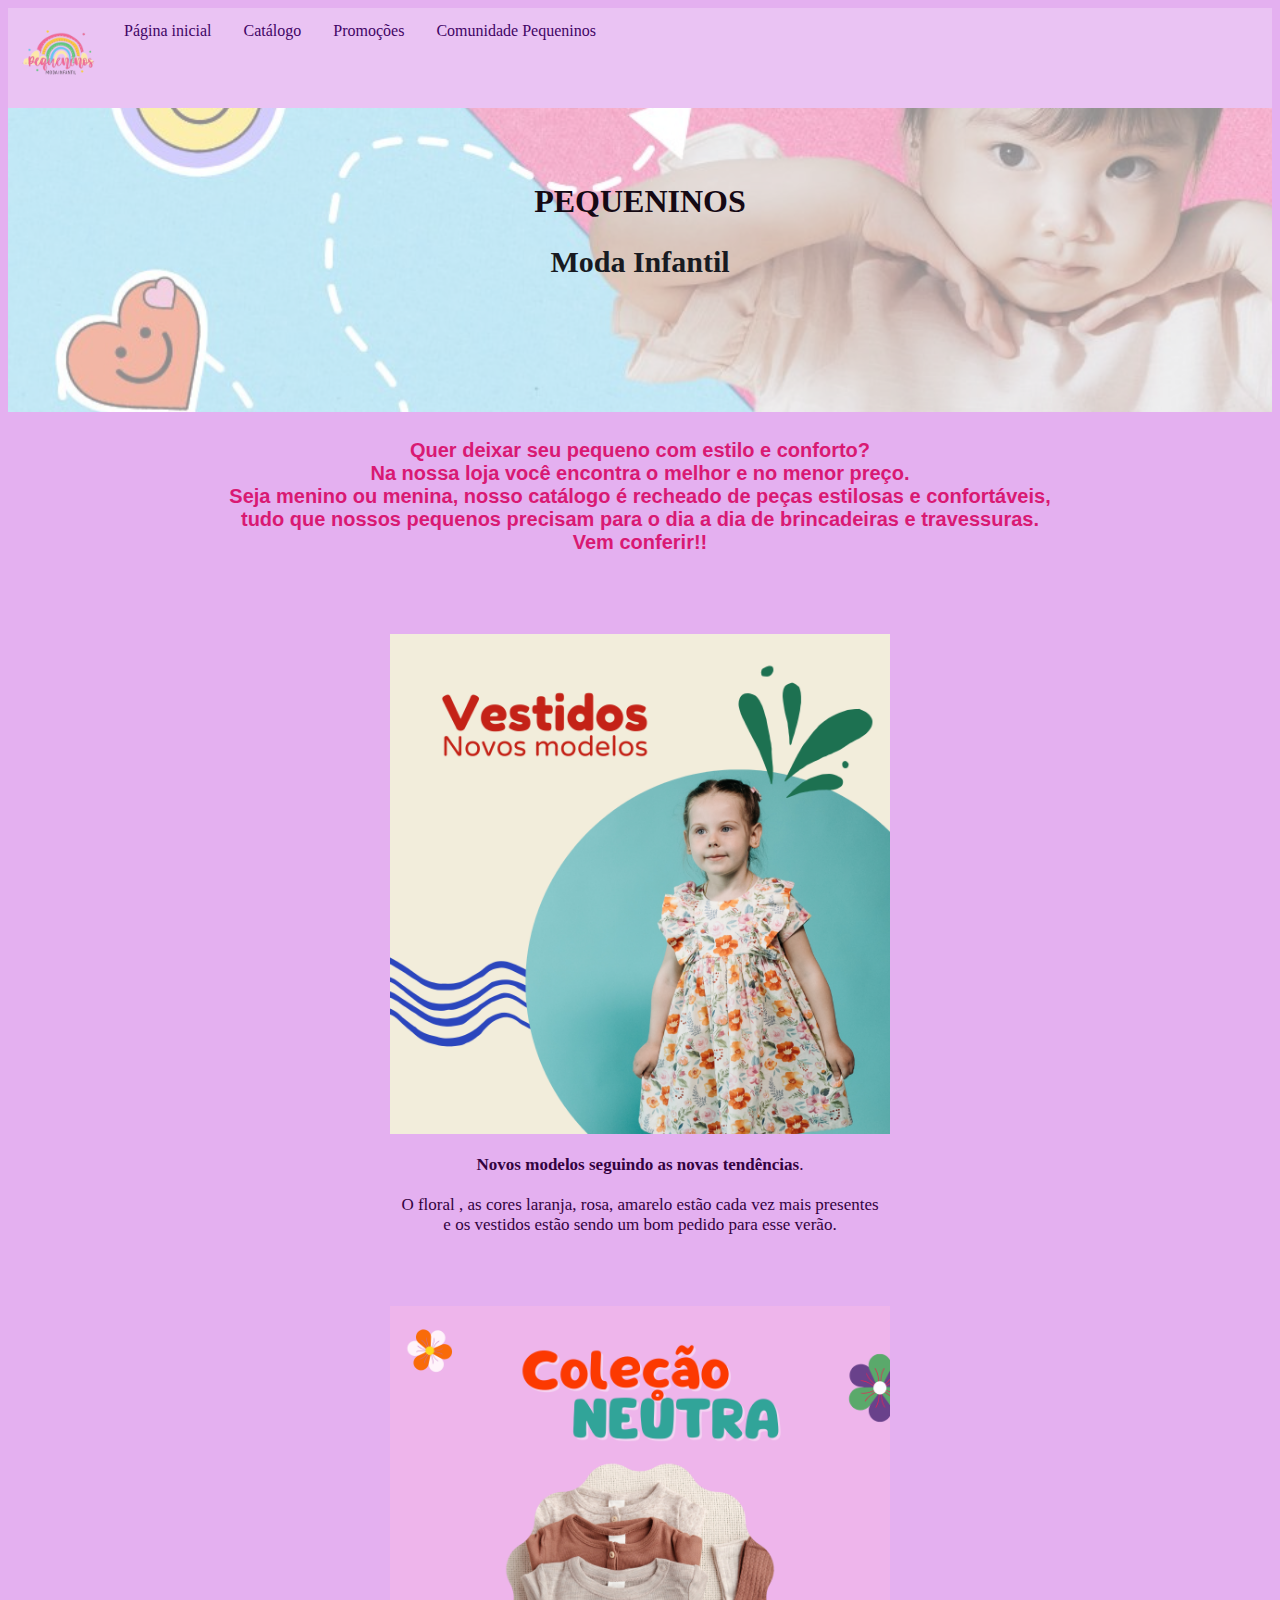
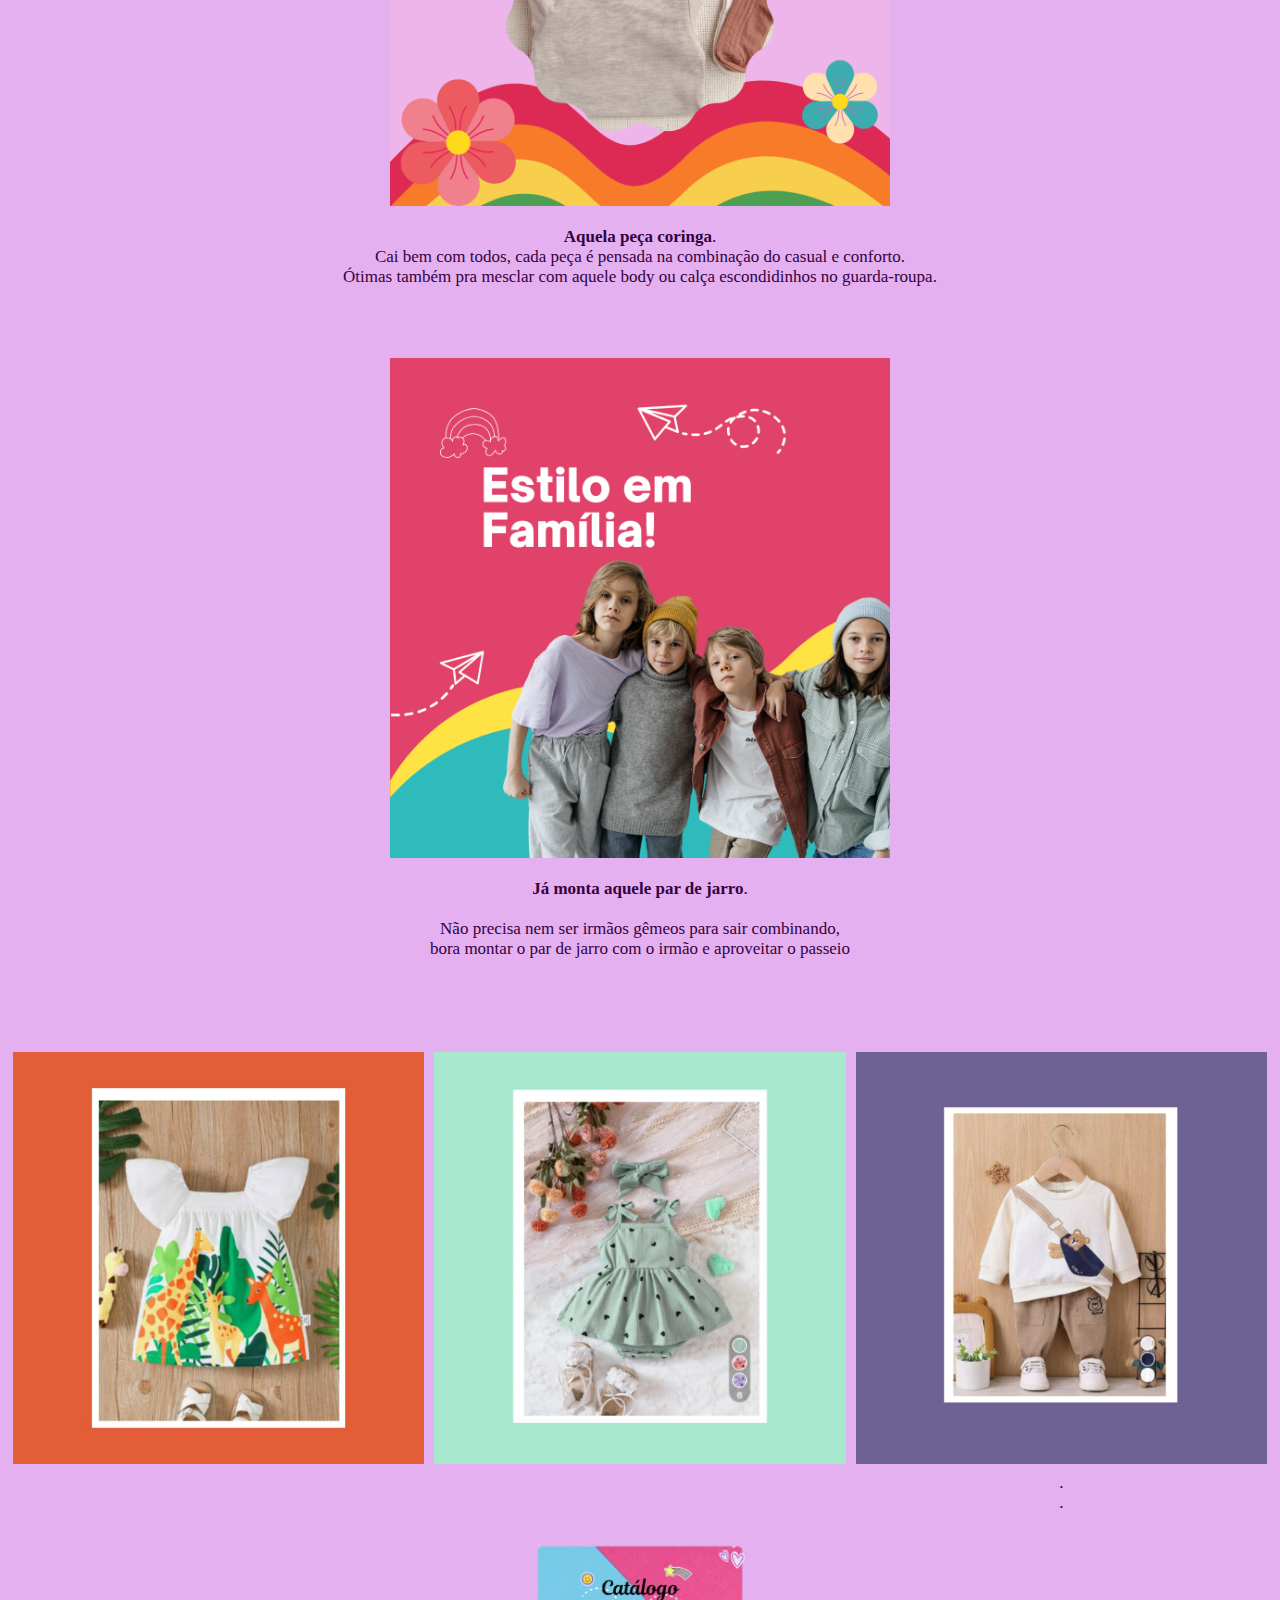
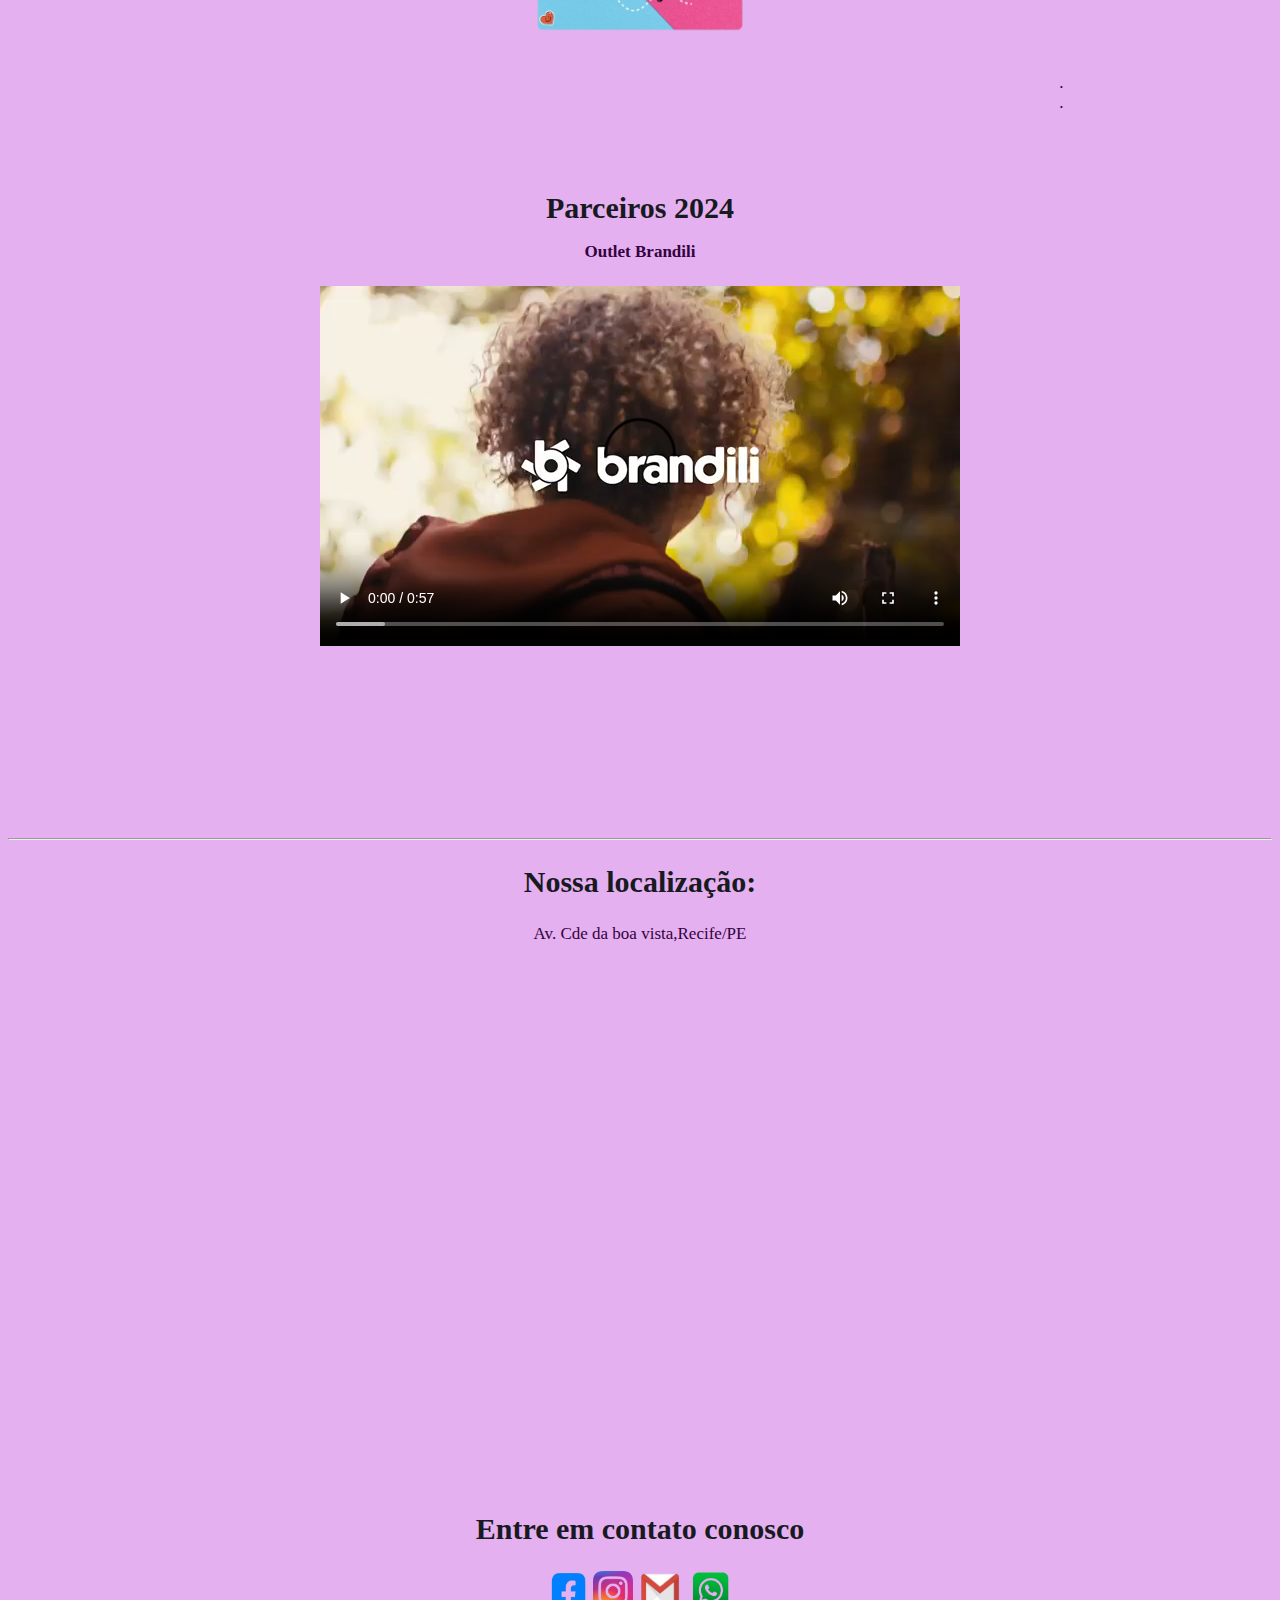
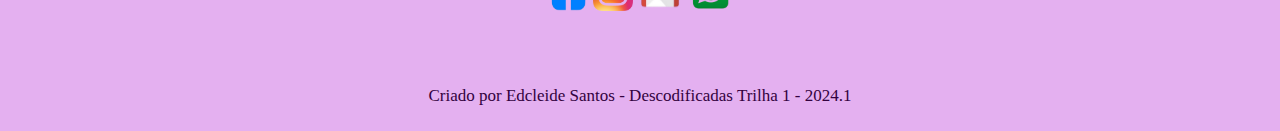
<file: site/index.html>
<!DOCTYPE html>

<html lang="pt-br">
    <head>
<meta charset="UTF-8">
<meta name="viewport" content="width=device-width, initial-scale=1.0">
<link rel="stylesheet" href="style.css"> 
<title> PEQUENINOS moda infantil</title></head>

<body>

    <div class="a">

    <header>
        <nav>
            <ul>
                <img src="./arco-iris-removebg-preview.png" alt="logotipo" class="logotipo">
                
                <li><a class="navbar" href="./index.html">Página inicial</a></li>
                <li><a class="navbar" href="./catálogo.html">Catálogo</a></li>
                <li><a class="navbar" href="./Promoções.html">Promoções</a></li>
                <li><a class="navbar" href="./Comunidade Pequeninos.html">Comunidade Pequeninos</a></li>
            
            </ul>
        </nav>
    </header>

<div class="d" >
    <br>
    <br>
    <br>
    <h1>PEQUENINOS</h1>
                  <h2>Moda Infantil</h2>
                  <br>
    <br><br>
    <br><br>
    <br>
  
    </div>


    <h4>Quer deixar seu pequeno com estilo e conforto?<br>

        Na nossa loja você encontra o melhor e no menor preço.<br>
        
        Seja menino ou menina, nosso catálogo é recheado de peças estilosas e confortáveis,<br>
        
         tudo que nossos pequenos precisam para o dia a dia de brincadeiras e travessuras.<br>
        
        
        Vem conferir!!</h4>
<br>
<br>
<br>
    
    <img src="3.png" widht="500px" height="500px" alt="vestidos novos modelos">
    
    <p>   <strong>Novos modelos seguindo as novas tendências</strong>.<br /><br />
O floral , as cores laranja, rosa, amarelo estão cada vez mais presentes <br>e os vestidos estão sendo um bom pedido para esse verão.</p>
    
<br>
<br>
<br>
    <img src="2.png" widht="500px" height="500px" alt="coleção neutra">
    <p><strong>Aquela peça coringa</strong>.<br>
Cai bem com todos, cada peça é pensada na combinação do casual e conforto. <br>Ótimas também pra mesclar com aquele body ou calça escondidinhos no guarda-roupa.</p>
  
<br>
<br>
<br>

    <img src="7.png" widht="500" height="500" alt="par de jarro">
    <p> <strong>Já monta aquele par de jarro</strong>.<br/></br/>
Não precisa nem ser irmãos gêmeos para sair combinando, <br>bora montar o par de jarro com o irmão e aproveitar o passeio</p>

<br>
<br>
<br>
    
<div class="row">
    <div class="column">
      <img src="17.jpg" alt="" style="width:100%">
    </div>
    <div class="column">
      <img src="19.jpg" alt="" style="width:100%">
      
      <a href="catálogo.html"><img src="catalogo.png" alt="site instagram" style="width:240px;height:240px;"></a>
    </div>
    <div class="column">
      <img src="21.jpg" alt="" style="width:100%">
      
    </div>

    <div class="conteiner">
        <p>. <br>.</p>
    <br>
    <br>
    <br>
    <br>
    <br>
    <br>
    <br>
    <div class="conteiner">
        <p>. <br>.</p>
    </div>
    <br>
    <br>
    <h2> Parceiros 2024 <br><p>Outlet Brandili</p></h2>
    <div class="videoplayback">
    <video src="videoplayback.mp4"controls>
  Video not supported
</video>
</div>

<br>
<br>
<br>
<br>
<br>
<br>
<br>
<br>
<br>
<br>
<hr>
<h2>Nossa localização:</h2>
<p>Av. Cde da boa vista,Recife/PE</p>
<br>
<iframe src="https://www.google.com/maps/embed?pb=!1m18!1m12!1m3!1d3950.3871729929233!2d-34.88440402544164!3d-8.061931480554113!2m3!1f0!2f0!3f0!3m2!1i1024!2i768!4f13.1!3m3!1m2!1s0x7ab195ed8faad13%3A0x2baa51f460981db9!2sConde%20da%20boa%20vista!5e0!3m2!1spt-BR!2sbr!4v1719591785071!5m2!1spt-BR!2sbr" width="600" height="450" style="border:0;" allowfullscreen="" loading="lazy" referrerpolicy="no-referrer-when-downgrade"></iframe>
<br>
<br>
<br>
<br>
<h2>Entre em contato conosco </h2>
<a href="https://www.facebook.com/"><img src="faceb (2).png" alt="site facebook" style="width:40px;height:40px;"></a>
<a href="https://www.instagram.com/"><img src="instag.png" alt="site instagram" style="width:40px;height:40px;"></a>
<a href="https://mail.google.com/mail/u/1/?hl=pt-BR"><img src="gmail.png" alt="gmail" style="width:50px;height:40px;"></a>
<a href="https://web.whatsapp.com/"><img src="whats.png" alt="whatsapp" style="width:40px;height:40px;"></a>
<br>
<br>
<br>
<br>

<div class="footer">
    <p>Criado por Edcleide Santos - Descodificadas Trilha 1 -  2024.1</p>
</div>
</body>

</html>
</file>
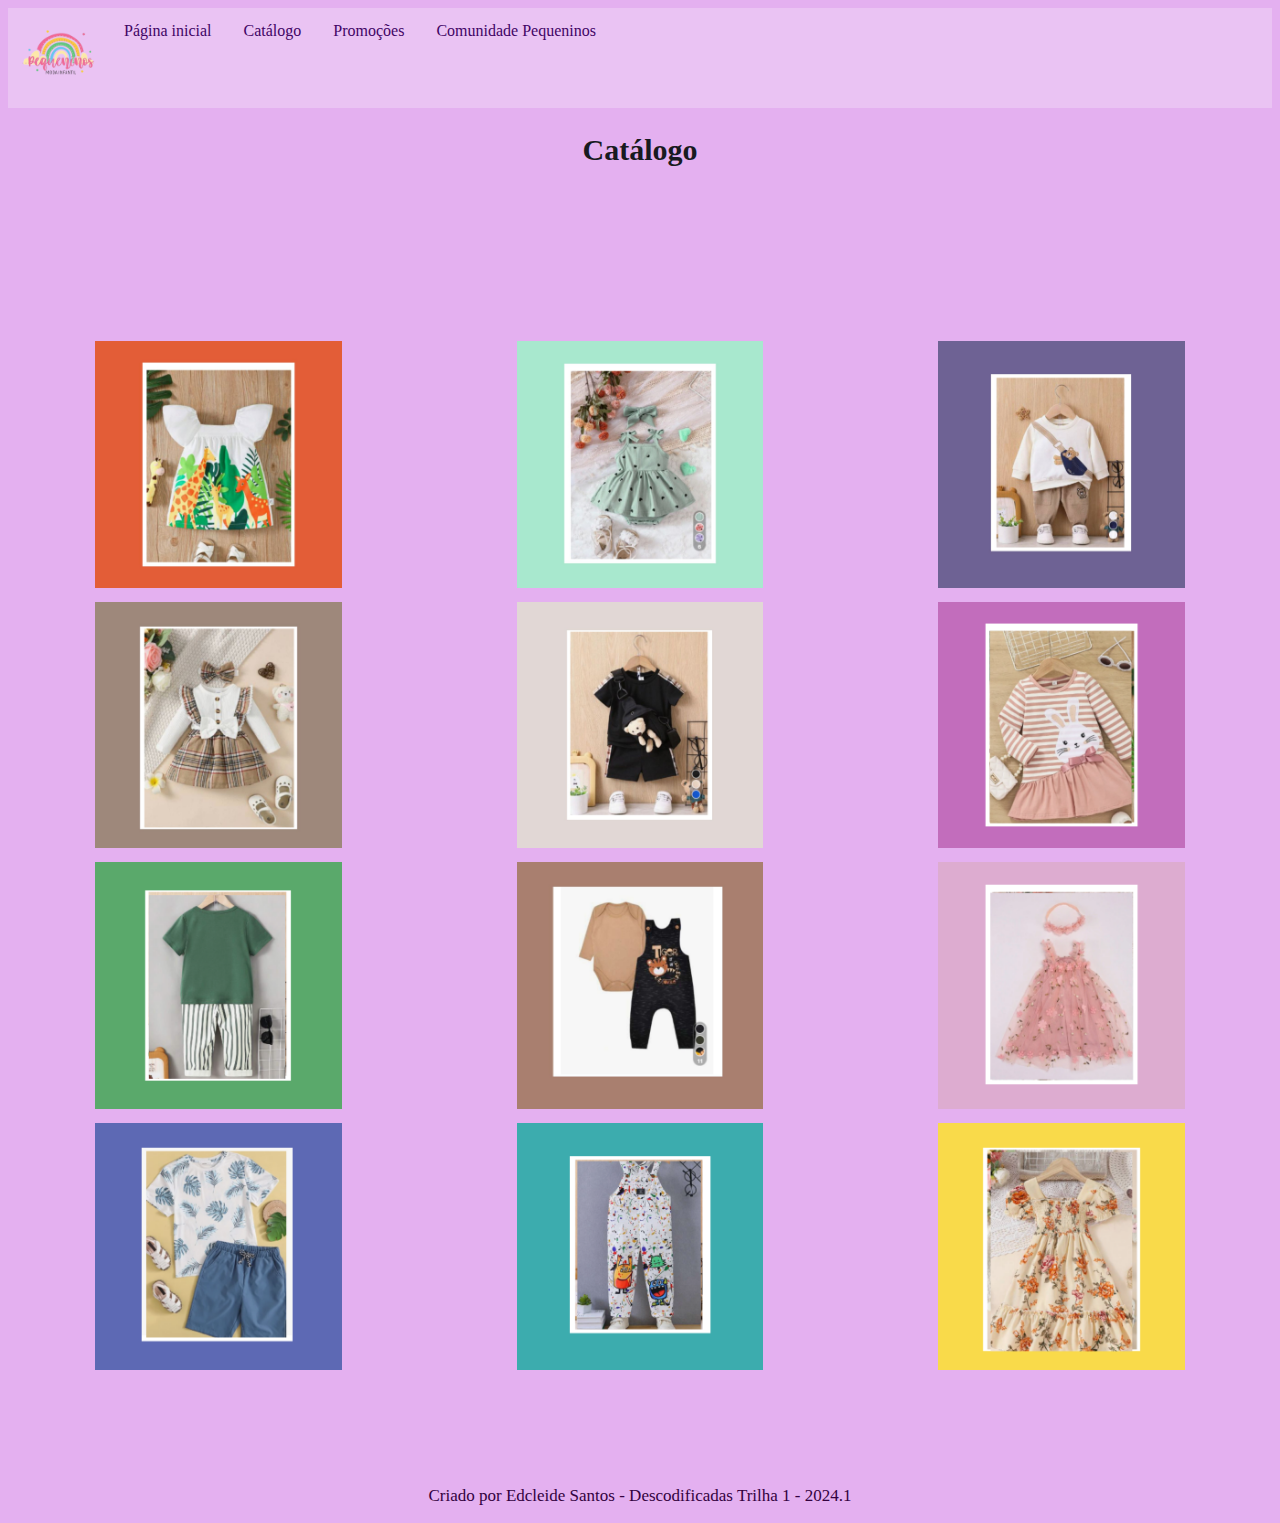
<file: site/catálogo.html>
<!DOCTYPE html>

<html lang="pt-br">
<head>
<meta charset="UTF-8">
<meta name="viewport" content="width=device-width, initial-scale=1.0">
<link rel="stylesheet" href="style.css"> 
<title> PEQUENINOS moda infantil</title>
</head>

<body>
    <header>
        <nav class="navbar">
            <ul>
                <img src="./arco-iris-removebg-preview.png" alt="logotipo" class="logotipo">
                <li><a href="./index.html">Página inicial</a></li>
                <li><a href="./catálogo.html">Catálogo</a></li>
                <li><a href="./Promoções.html">Promoções</a></li>
                <li><a href="./Comunidade Pequeninos.html">Comunidade Pequeninos</a></li>
                
            </ul>
        </nav>

    </header>
    <h2> Catálogo</h2>
    <br>
    <br>
    <br>
    <br>
    <br>
    <br><br>
    <br>
    <div class="row">
        <div class="column">
          <img src="17.jpg" alt="" style="width: 60%">
        </div>
        <div class="column">
          <img src="19.jpg" alt="" style="width:60%">
          <br>
        </div>
        <div class="column">
          <img src="21.jpg" alt="" style="width:60%">
        </div>
        <div class="column">
            <img src="18.jpg" alt="" style="width: 60%">
          </div>
          <div class="column">
            <img src="22.jpg" alt="" style="width:60%">
            <br>
          </div>
          <div class="column">
            <img src="222.png" alt="" style="width:60%">
          </div>
          <div class="column">
            <img src="27.png" alt="" style="width: 60%">
          </div>
          <div class="column">
            <img src="20.jpg" alt="" style="width:60%">
            <br>
          </div>
          <div class="column">
            <img src="24.png" alt="" style="width:60%">
          </div>
          <div class="column">
            <img src="25.png" alt="" style="width: 60%">
          </div>
          <div class="column">
            <img src="26.png" alt="" style="width:60%">
            <br>
          </div>
          <div class="column">
            <img src="23.png" alt="" style="width:60%">
          </div>
    </div>

          <br>
          <br>
          <br>
          <br>
          <br>
          
    <div class="footer">
      <p>Criado por Edcleide Santos - Descodificadas Trilha 1 -  2024.1</p>
    </div>
    
</body>


</html>
</file>
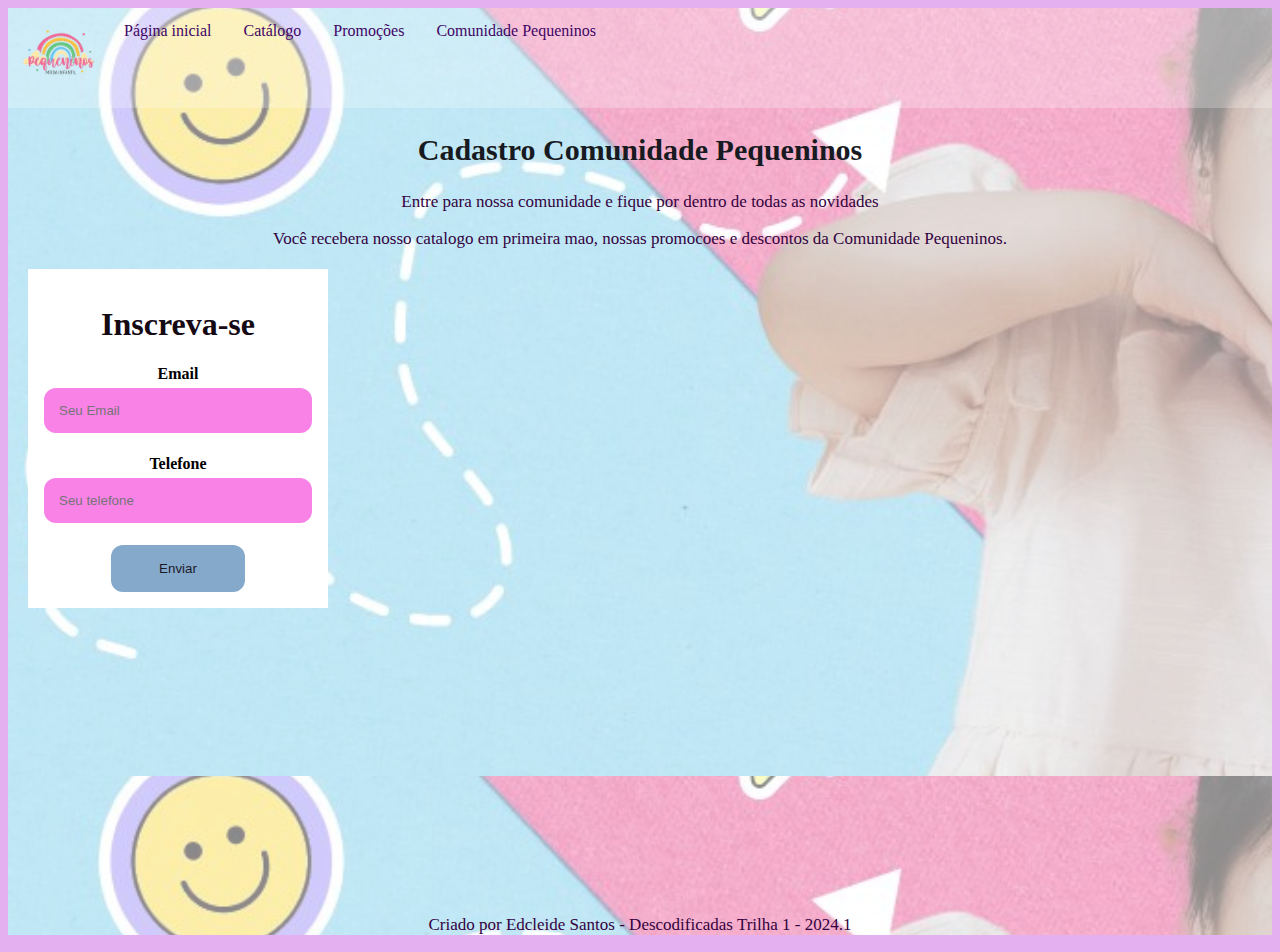
<file: site/Comunidade Pequeninos.html>
<!DOCTYPE html>

<html lang="pt-br">
<head>
<meta charset="UTF-8">
<meta name="viewport" content="width=device-width, initial-scale=1.0">
<link rel="stylesheet" href="style.css"> 
<title> PEQUENINOS moda infantil</title>
</head>

<div class="b">
<body>
    <header>
        <nav class="navbar">
            <ul>
                <img src="./arco-iris-removebg-preview.png" alt="logotipo" class="logotipo">
                <li><a href="./index.html">Página inicial</a></li>
                <li><a href="./catálogo.html">Catálogo</a></li>
                <li><a href="./Promoções.html">Promoções</a></li>
                <li><a href="./Comunidade Pequeninos.html">Comunidade Pequeninos</a></li>
                
              </ul>
        </nav>
    </header>

    
        <h2>Cadastro Comunidade Pequeninos</h2> 
        <p> Entre para nossa comunidade e fique por dentro de todas as novidades</p>
        <P>Você recebera nosso catalogo em primeira mao, nossas promocoes e descontos  da Comunidade Pequeninos.</P>


   
        <form action="" class="container">
            <h1>Inscreva-se</h1>
        
            <label for="email"><b>Email</b></label>
            <input type="text" placeholder="Seu Email" name="email" required>
        
            <label for="telefone"><b>Telefone</b></label>
            <input type="telefone" placeholder="Seu telefone" name="telefone" required>
        
            <button type="submit" class="btn">Enviar</button>
          </form>
   
  <br>
  <br>
  <br>
  <br>
  <br>
  <br>
  <br>
  <br>
  <br>
  <br>
  <br>
  <br>
  <br>
  <br>
  <br>
  <div class="footer">
    <p>Criado por Edcleide Santos - Descodificadas Trilha 1 -  2024.1</p>
  </div>
</div>
</body>
</html>
</file>
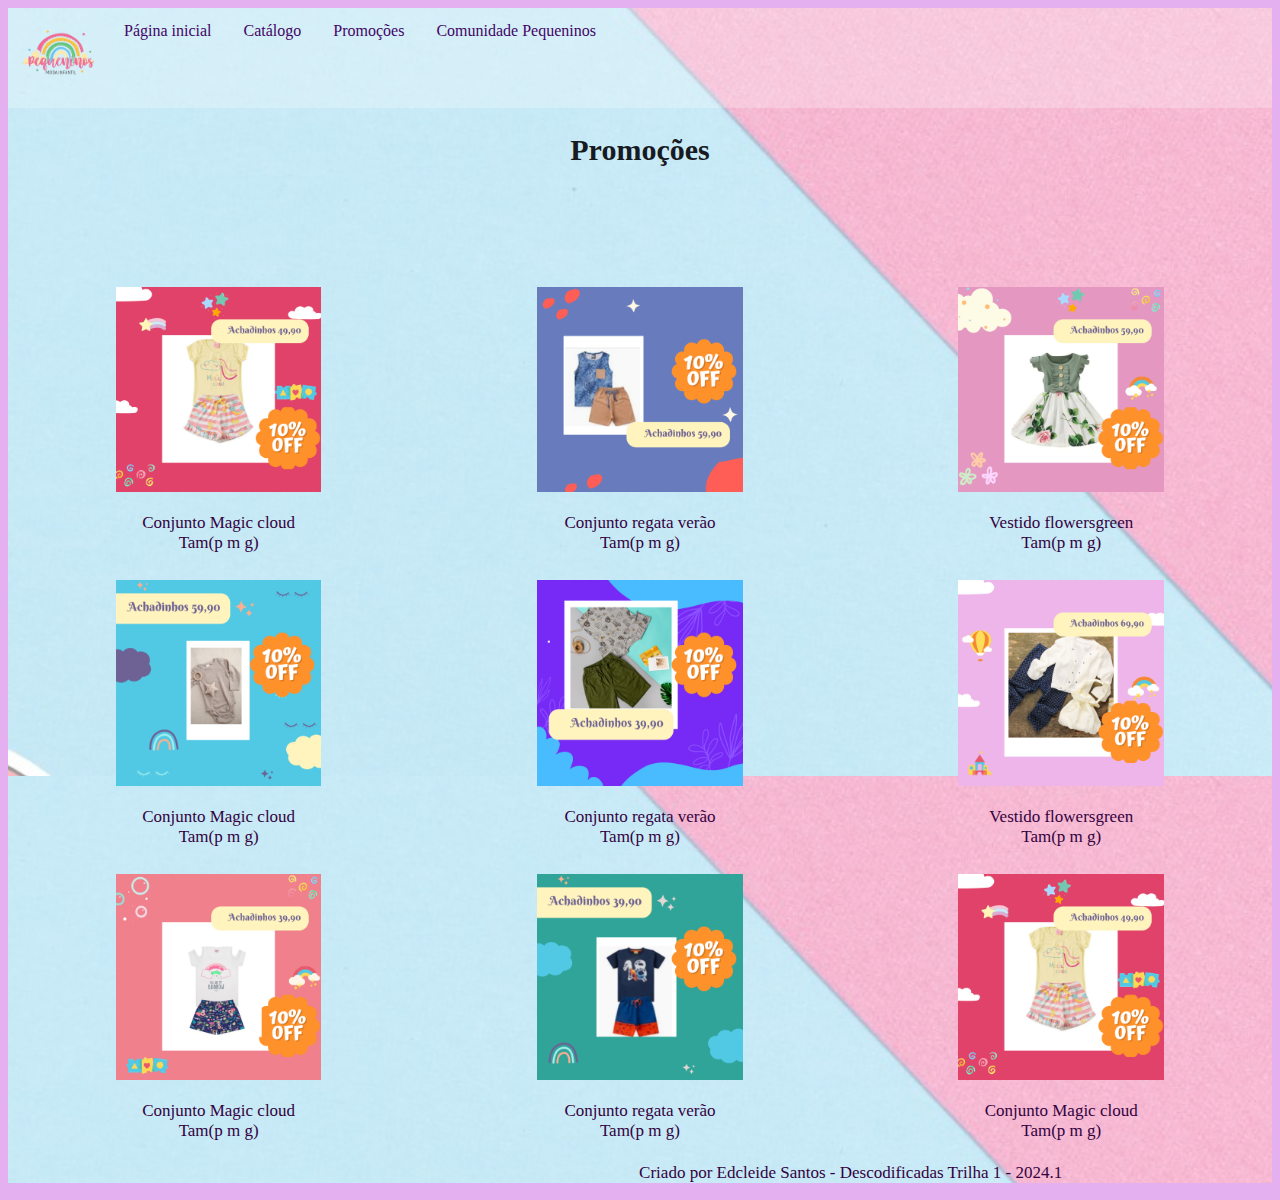
<file: site/Promoções.html>
<!DOCTYPE html>

<html lang="pt-br">
    <head>
<meta charset="UTF-8">
<meta name="viewport" content="width=device-width, initial-scale=1.0">
<link rel="stylesheet" href="style.css"> 
<title> PEQUENINOS moda infantil</title>
</head>
<div class="Promoções">
<body>
    <header>
        <nav class="navbar">
            <ul>
                <img src="./arco-iris-removebg-preview.png" alt="logotipo" class="logotipo">
                <li><a href="./index.html">Página inicial</a></li>
                <li><a href="./catálogo.html">Catálogo</a></li>
                <li><a href="./Promoções.html">Promoções</a></li>
                <li><a href="./Comunidade Pequeninos.html">Comunidade Pequeninos</a></li>
                
                        </ul>
        </nav>
    </header>
    
    <h2> Promoções</h2>
    <br>
    <br>
    <br>
    <br>
    <br>
    <div class="column">
      <img src="14.png" alt="" style="width:50%">
      <p> Conjunto Magic cloud <br> Tam(p m g)</p>
    </div>
    <div class="column">
      <img src="90.png" alt="" style="width:50%">
      <p> Conjunto regata verão <br> Tam(p m g)</p>
    </div>
    <div class="column">
      <img src="13.png" alt="" style="width: 50%">
      <p> Vestido flowersgreen <br> Tam(p m g)</p>
    </div>
    <div class="column">
      <img src="8.png" alt="" style="width:50%">
      <p> Conjunto Magic cloud <br> Tam(p m g)</p>
    </div>
    <div class="column">
      <img src="9.png" alt="" style="width:50%">
      <p> Conjunto regata verão <br> Tam(p m g)</p>
    </div>
    <div class="column">
      <img src="10.png" alt="" style="width: 50%">
      <p> Vestido flowersgreen <br> Tam(p m g)</p>
    </div>
    <div class="column">
      <img src="12.png" alt="" style="width:50%">
      <p> Conjunto Magic cloud <br> Tam(p m g)</p>
      <br>
    </div>
    <div class="column">
      <img src="100.png" alt="" style="width:50%">
      <p> Conjunto regata verão <br> Tam(p m g)</p>
    </div>
    <div class="column">
      <img src="14.png" alt="" style="width:50%">
      <p> Conjunto Magic cloud <br> Tam(p m g)</p>
    </div>
  
<br>
<br>

      <br>
      <br>
      <br>
      <br>
     <br>
    <br><div class="footer">
      <p>Criado por Edcleide Santos - Descodificadas Trilha 1 -  2024.1</p>
  </div>

    </body>
  </div>
  </html>
</file>
<file: site/style.css>
body{
    background-color: rgb(228, 176, 240);
    text-align: center;
    position: center;
  }

   h1{
     color:rgb(21, 9, 20);
     font-family: "Lucida Handwriting", cursive;
   }

   h2{
    font-size: 30px;
    color: #181a21;
    font-family: "Lucida Handwriting", cursive;
   }

   h4{
    font-size: 20px;
    color: #d91973;
    font-family:Arial, Helvetica, sans-serif
   }

   p{
    font-family:Verdana;
    font-size: 17px;
    color: rgb(51, 2, 63)

   }
   .Promoções{
    background-image: url(capinha.png)
   }

   /*capa pag inicial*/
div.d {
  text-align: center;
  background-image: url("capaa.png");
  color: rgb(11, 21, 21);
}

   /*capa comunidade*/
   div.b{
    text-align: center;
    background-image: url("Design\ 3.png");
    
   }
  
/*logotipo e menu*/
    .logotipo {
        image-orientation: from-image;
        float: left;
        width: 100px;
        height: 100px;
    }
    
      
      ul {
        list-style-type: none;
        margin: 0;
        padding: 0;
        overflow:hidden;
        background-color: #ffffff3f;
      }
      
      li {
        float: left;
      }
      
      li a {
        display:block;
        color: rgb(65, 4, 101);
        text-align: center;
        padding: 14px 16px;
        text-decoration: none;
        border-radius: 12px;

      }
      
      li a:hover {
        background-color: #1a3b9d30;
      }


     /* formulario*/

     form{
        position: center;
     }

     * {
        box-sizing:border-box;
      }

     .container {
        position: 0;
        right:0;
        margin: 20px;
        max-width: 300px;
        padding: 16px;
        background-color: white;
        justify-content: center;
      }
      
      
      input[type=text], input[type=telefone] {
        width: 100%;
        padding: 15px;
        margin: 5px 0 22px 0;
        border:none;
        background: #f982e7;
        border-radius: 12px;
      }
      
      input[type=text]:focus, input[type=telefone]:focus {
        background-color: #ddd;
        outline: none;
      }
      
      
      .btn {
        background-color: #5688b7cb;
        color: rgb(4, 2, 13);
        padding: 16px 20px;
        border: none;
        width: 50%;
        opacity: 0.9;
        border-radius: 12px;
      }
      
      .btn:hover {
        opacity: 1;
      }
      .container .btn:hover {
        background-color: rgba(93, 28, 91, 0.322);
      }


      /*catalogo - promocoes*/ 
      .column {
        float: left;
        width: 33.33%;
        padding: 5px;
        
      }
      .row::after {
        content: "";
        clear: both;
        display: table;
      }

/*rodape*/
.footer {
  position:relative;
  left: 0;
  bottom: 0;
  width: 100%;
  color: rgb(116, 5, 107);
  text-align: center;
}
</file>
